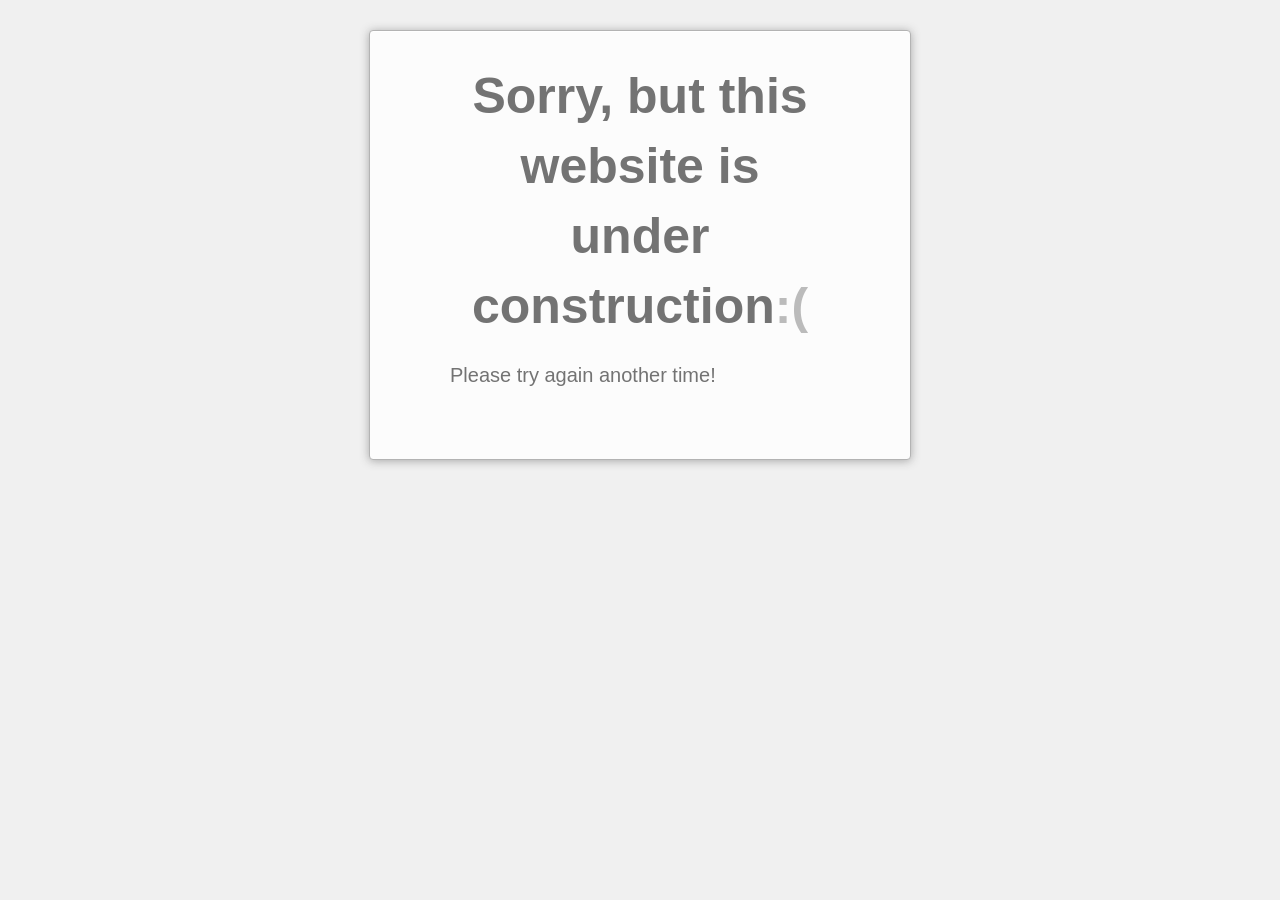
<file: index.html>
<!doctype html>
<html lang="en">
<head>
  <meta charset="utf-8">
  <title>Under construction :(</title>
  <style>
    ::-moz-selection { background: #fe57a1; color: #fff; text-shadow: none; }
    ::selection { background: #fe57a1; color: #fff; text-shadow: none; }
    html { padding: 30px 10px; font-size: 20px; line-height: 1.4; color: #737373; background: #f0f0f0; -webkit-text-size-adjust: 100%; -ms-text-size-adjust: 100%; }
    html, input { font-family: "Helvetica Neue", Helvetica, Arial, sans-serif; }
    body { max-width: 500px; _width: 500px; padding: 30px 20px 50px; border: 1px solid #b3b3b3; border-radius: 4px; margin: 0 auto; box-shadow: 0 1px 10px #a7a7a7, inset 0 1px 0 #fff; background: #fcfcfc; }
    h1 { margin: 0 10px; font-size: 50px; text-align: center; }
    h1 span { color: #bbb; }
    h3 { margin: 1.5em 0 0.5em; }
    p { margin: 1em 0; }
    ul { padding: 0 0 0 40px; margin: 1em 0; }
    .container { max-width: 380px; _width: 380px; margin: 0 auto; }
    /* google search */
    #goog-fixurl ul { list-style: none; padding: 0; margin: 0; }
    #goog-fixurl form { margin: 0; }
    #goog-wm-qt, #goog-wm-sb { border: 1px solid #bbb; font-size: 16px; line-height: normal; vertical-align: top; color: #444; border-radius: 2px; }
    #goog-wm-qt { width: 220px; height: 20px; padding: 5px; margin: 5px 10px 0 0; box-shadow: inset 0 1px 1px #ccc; }
    #goog-wm-sb { display: inline-block; height: 32px; padding: 0 10px; margin: 5px 0 0; white-space: nowrap; cursor: pointer; background-color: #f5f5f5; background-image: -webkit-linear-gradient(rgba(255,255,255,0), #f1f1f1); background-image: -moz-linear-gradient(rgba(255,255,255,0), #f1f1f1); background-image: -ms-linear-gradient(rgba(255,255,255,0), #f1f1f1); background-image: -o-linear-gradient(rgba(255,255,255,0), #f1f1f1); -webkit-appearance: none; -moz-appearance: none; appearance: none; *overflow: visible; *display: inline; *zoom: 1; }
    #goog-wm-sb:hover, #goog-wm-sb:focus { border-color: #aaa; box-shadow: 0 1px 1px rgba(0, 0, 0, 0.1); background-color: #f8f8f8; }
    #goog-wm-qt:focus, #goog-wm-sb:focus { border-color: #105cb6; outline: 0; color: #222; }
    input::-moz-focus-inner { padding: 0; border: 0; }
  </style>
</head>
<body>
  <div class="container">
    <h1>Sorry, but this website is under construction<span>:(</span></h1>
	<p>Please try again another time!</p>
  </div>
</file>
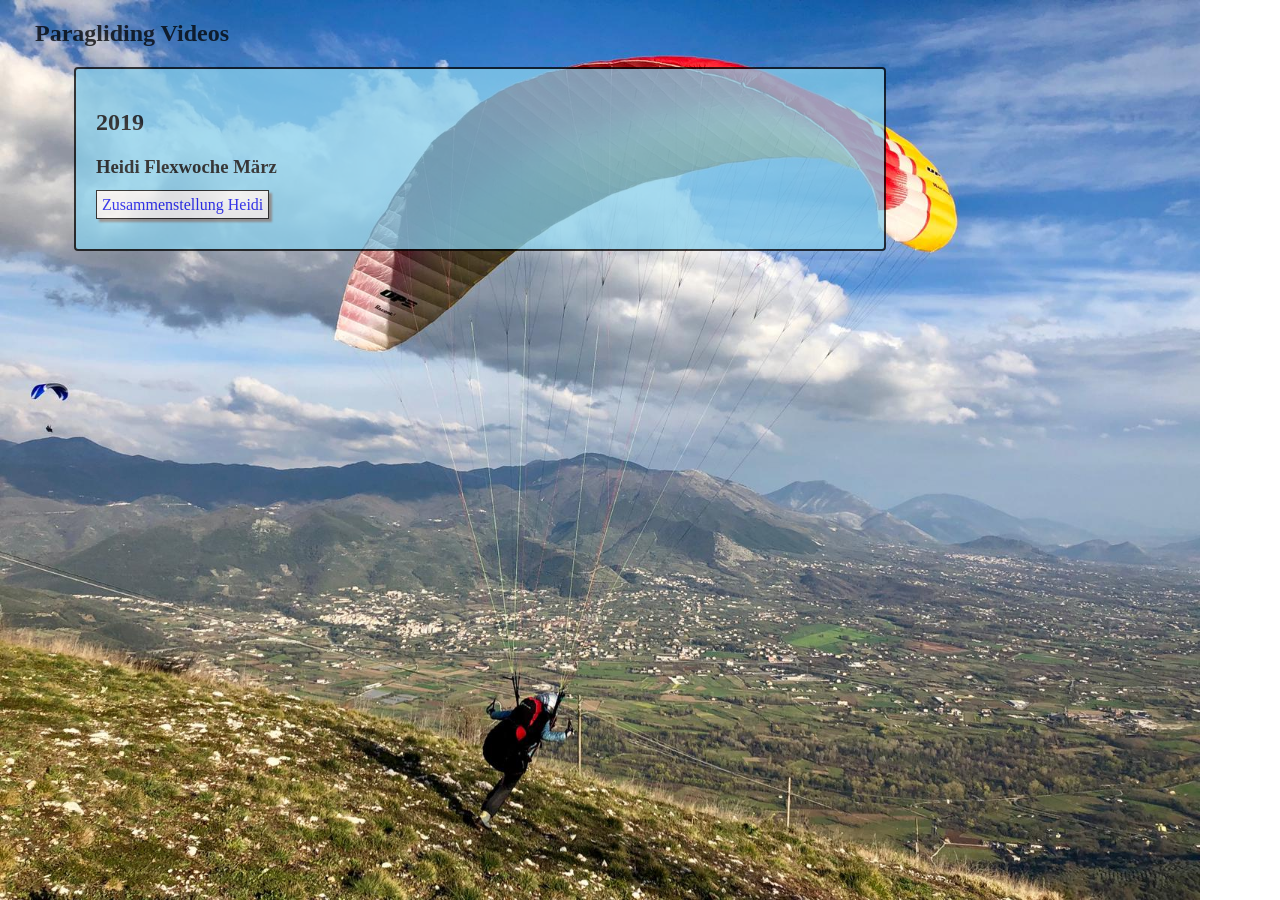
<file: heidi.html>
<!doctype html>
<html lang="en">
<head>
<META HTTP-EQUIV="Content-Type" CONTENT="text/html; charset=UTF-8">
    <title>Flugvideos - exklusiv für Heidi</title>
    <style>@charset "UTF-8";
  
	  body {
		width: 100%;
		background: none;
		margin: 0;
		padding: 0;	
		background-image: url("background.jpg");    
		background-repeat: no-repeat;
        background-size: 1200px;		
	}

	  
	  section {
		max-width: 75%;
		height: auto;
		margin: 0;
		padding: 0;
		opacity: 0.75;
	  }

	  article {
	    width: 80%;
		margin: 15px auto;
		padding: 20px;
		background: skyblue;
		border: solid 2px black;
		border-radius: 4px;
	  }

	  .mylink {
		text-decoration: none;
		margin: 5px 0 5px 0px;
		padding: 5px;
		border: solid 1px black;
		box-shadow:  3px 3px 2px gray;
		background: whitesmoke;
	  }
	  p {
		margin: 15px auto;
	  }
	  h1 {
		margin-left: 35px;
	  }
  </style>
</head>
<body>
	<section>
		<h1>Paragliding Videos</h1>
		<article>
			<h2>2019</h2>
			<h3>Heidi Flexwoche März</h3>
			<p>
			<a class="mylink" href="./para/main.php?folder=flex_mar_2019&file=heidi.mp4">Zusammenstellung Heidi</a>
			</p>
		</article>
	</section>
</body>

</html>
</file>
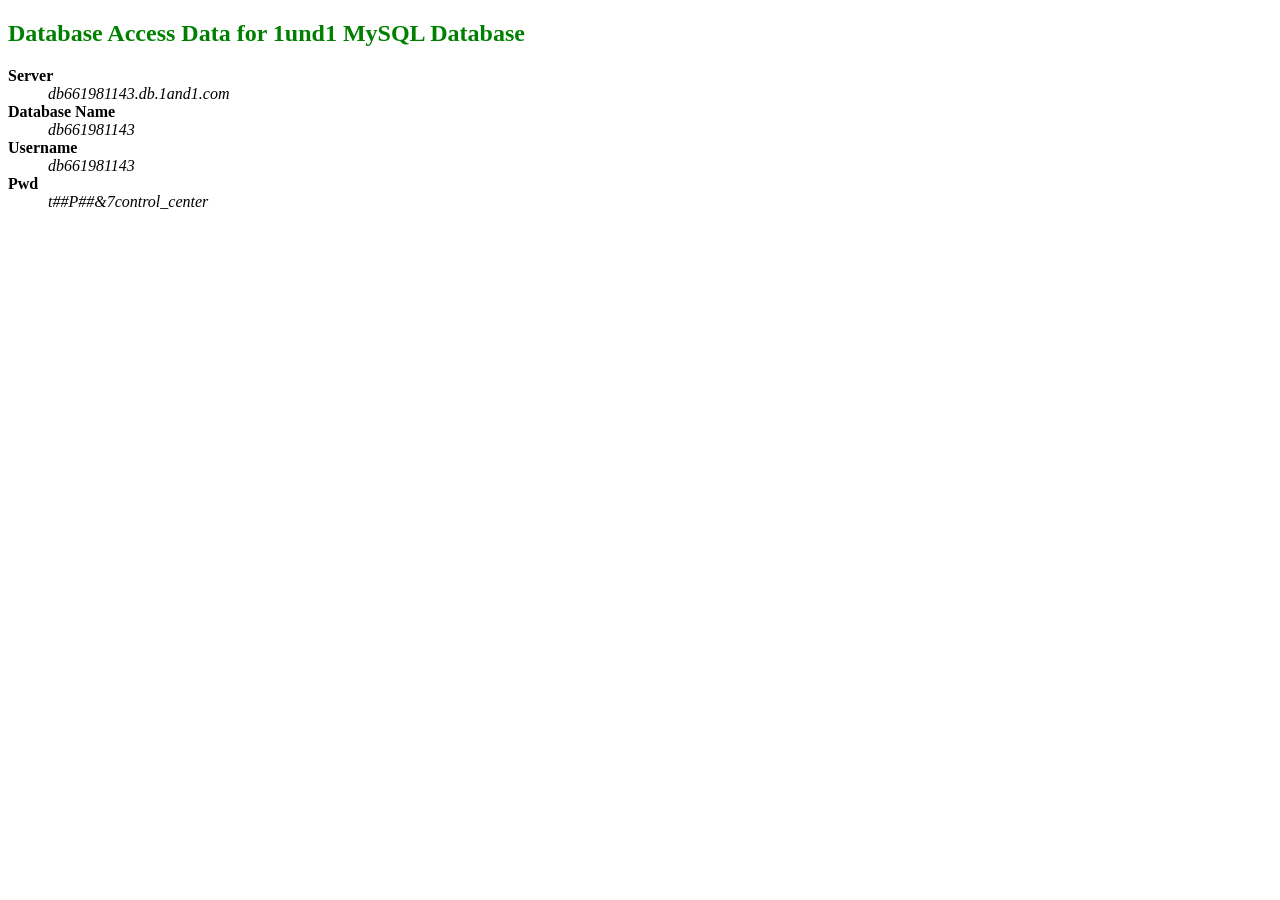
<file: mysql_access_1und1.html>
<!DOCTYPE html PUBLIC "-//W3C//DTD XHTML 1.0 Transitional//EN" "http://www.w3.org/TR/xhtml1/DTD/xhtml1-transitional.dtd">
<!-- html xmlns="http://www.w3.org/1999/xhtml" -->
<html lang="de">
<head>
	<title>MySQL Access Data</title>
	<meta http-equiv="content-type" content="text/html; charset=ISO-8859-1" />
</head>
<body>
<style> 
h1 {
	color: green;
} 
dd {
	font-style: italic;
}
dt {
	font-weight: bold;
}
</style>
<section>
	<h1>Database Access Data for 1und1 MySQL Database</h1>
	<dl>
		<dt>Server</dt><dd>db661981143.db.1and1.com</dd>
		<dt>Database Name</dt><dd>db661981143</dd>
		<dt>Username</dt><dd>db661981143</dd>
		<dt>Pwd</dt><dd>t##P##&7control_center</dd>
	</dl>
</section>
</body>
</html>
</file>
